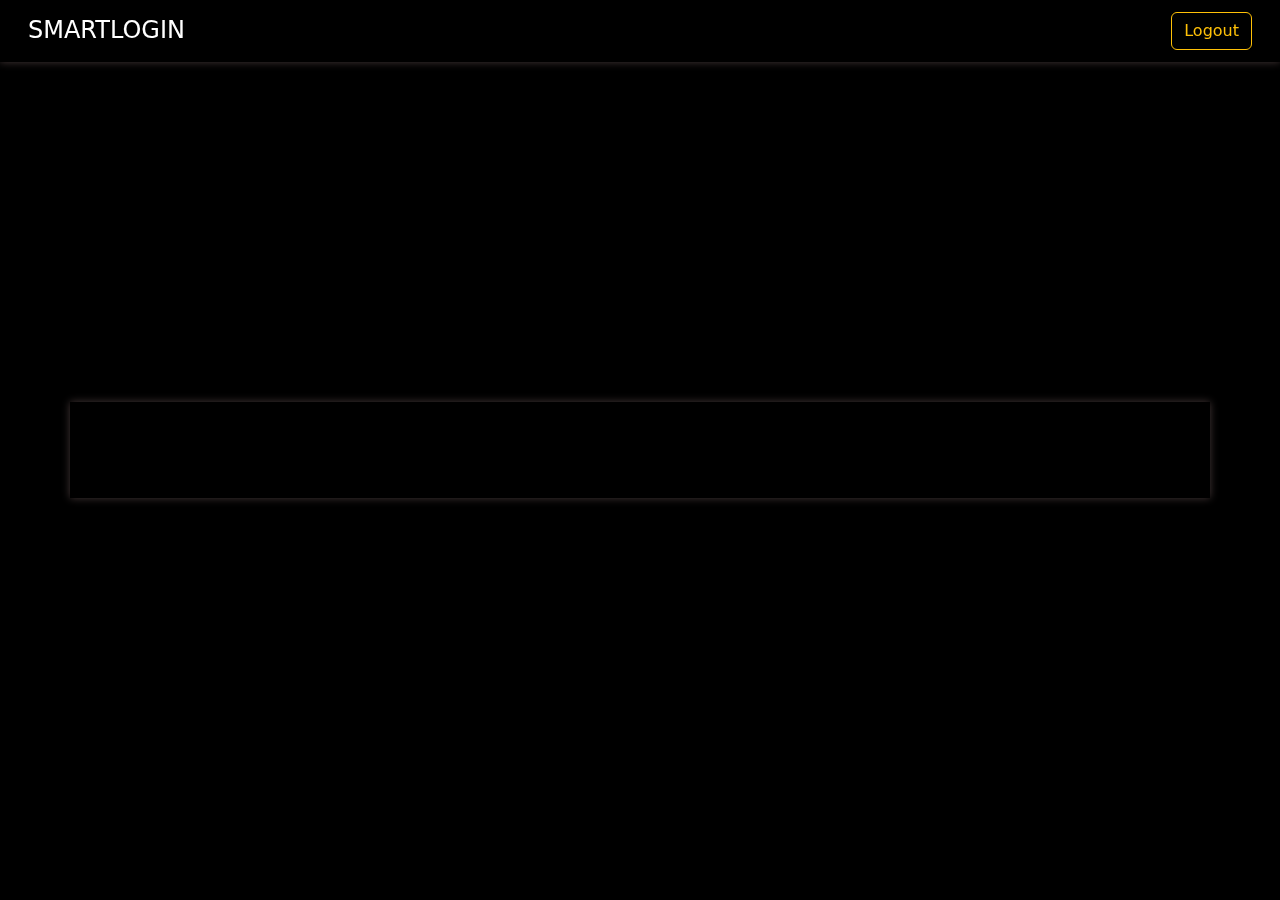
<file: home.html>
<!DOCTYPE html>
<html lang="en">
<head>
    <meta charset="UTF-8">
    <meta name="viewport" content="width=device-width, initial-scale=1.0">
    <meta name="description" content="home page after success login">
    <!--bootsrap style-->
    <link rel="stylesheet" href="./css/bootstrap.min.css">
    <!--custom style -->
    <link rel="stylesheet" href="./css/style.min.css">
    <title>Home</title>
</head>
<body>
    <main class="bg-black vh-100 d-flex align-items-center">
        <nav class="bg-black  fixed-top start-0 end-0 top-0  d-flex justify-content-between">
            <a href="#" class="navbar-brand fs-4 text-uppercase ms-3 text-white">SmartLogin</a>
            <a href="" class="btn btn-outline-warning me-3" id="logOut">Logout</a>
        </nav>
        <div class="container bg-black text-white text-center homeContainer">
            
        </div>
    </main>
    <script src="./js/home.js"></script>
   
</body>
</html>
</file>
<file: css/style.min.css>
.container{
    box-shadow: 0 0 8px #463939;
    padding: 3rem 2rem;
}

.text-decoration-none:hover{
    text-decoration: underline !important;
}
nav{
    padding: 12px;
    box-shadow:0 0 8px #463939 ;
}
</file>
